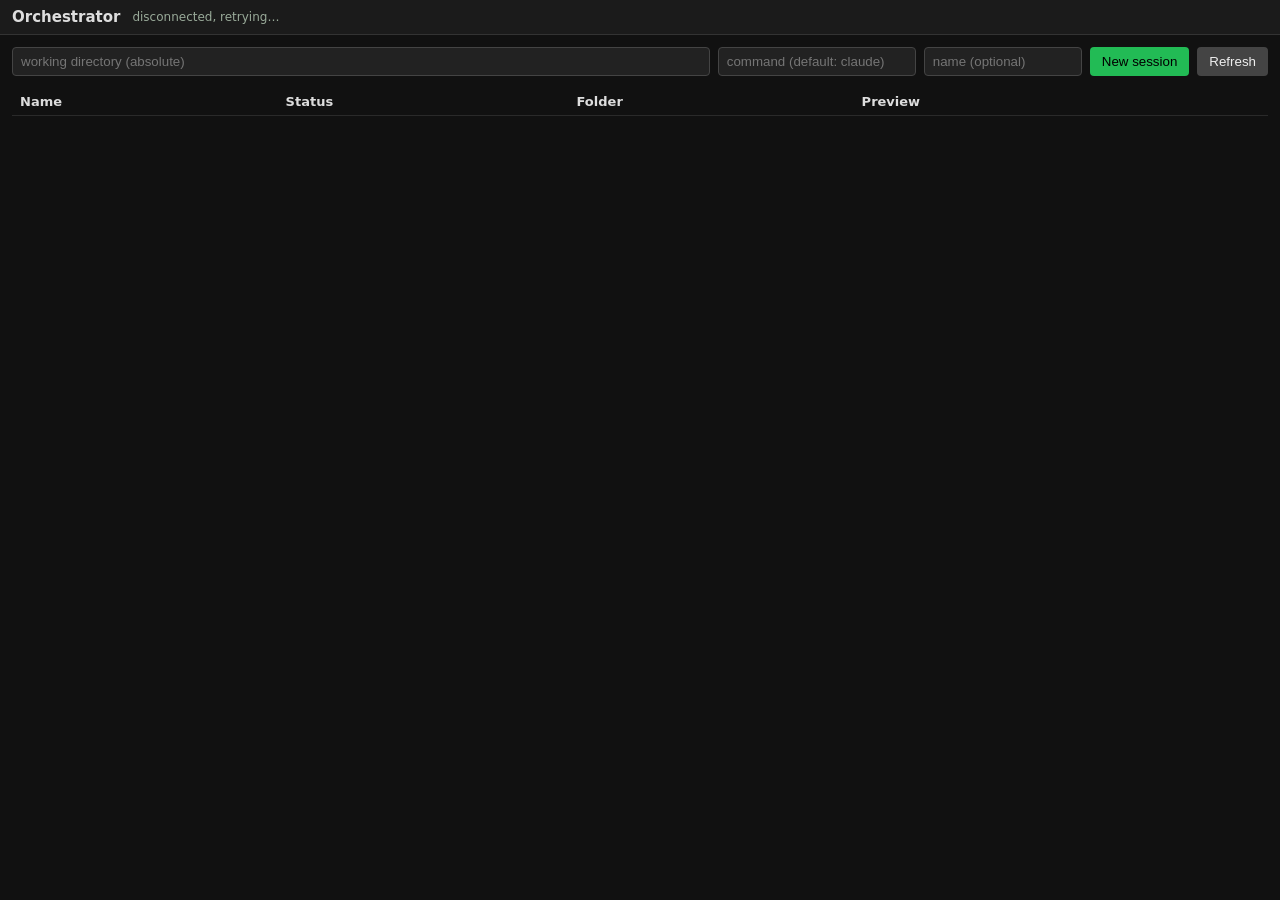
<file: daemon/web/index.html>
<!doctype html>
<html lang="en">
<head>
<meta charset="utf-8">
<meta name="viewport" content="width=device-width, initial-scale=1">
<title>Orchestrator debug</title>
<link rel="stylesheet" href="static/xterm.css">
<style>
  :root { color-scheme: dark; }
  body { margin: 0; font: 14px system-ui, sans-serif; background: #111; color: #ddd; }
  header { display: flex; gap: 12px; align-items: center; padding: 8px 12px; background: #1b1b1b; border-bottom: 1px solid #333; }
  header h1 { font-size: 15px; margin: 0; }
  #status { font-size: 12px; color: #9a9; }
  main { padding: 12px; }
  form { display: flex; gap: 8px; margin-bottom: 12px; flex-wrap: wrap; }
  input { background: #222; color: #eee; border: 1px solid #444; padding: 6px 8px; border-radius: 4px; }
  input[name=cwd] { flex: 1; min-width: 260px; }
  button { background: #2b5; color: #000; border: 0; padding: 6px 12px; border-radius: 4px; cursor: pointer; }
  button.secondary { background: #444; color: #eee; }
  button.danger { background: #b33; color: #fff; }
  table { width: 100%; border-collapse: collapse; }
  td, th { text-align: left; padding: 6px 8px; border-bottom: 1px solid #2a2a2a; font-size: 13px; }
  .st { padding: 2px 6px; border-radius: 3px; font-size: 11px; text-transform: uppercase; }
  .st.running { background: #264; } .st.waiting { background: #a60; } .st.exited { background: #444; } .st.stale { background: #633; }
  .preview { color: #888; font-family: ui-monospace, monospace; font-size: 12px; max-width: 420px; overflow: hidden; white-space: nowrap; text-overflow: ellipsis; }
  #term-view { display: none; position: fixed; inset: 0; background: #000; flex-direction: column; }
  #term-bar { display: flex; gap: 8px; align-items: center; padding: 6px 10px; background: #1b1b1b; }
  #term { flex: 1; padding: 4px; }
  #term-view.open { display: flex; }
</style>
</head>
<body>
<header>
  <h1>Orchestrator</h1>
  <span id="status">connecting…</span>
  <span id="hostinfo" style="font-size:12px;color:#888"></span>
</header>
<main>
  <form id="create">
    <input name="cwd" placeholder="working directory (absolute)" required>
    <input name="cmd" placeholder="command (default: claude)" style="width:180px">
    <input name="name" placeholder="name (optional)" style="width:140px">
    <button type="submit">New session</button>
    <button type="button" class="secondary" id="refresh">Refresh</button>
  </form>
  <table>
    <thead><tr><th>Name</th><th>Status</th><th>Folder</th><th>Preview</th><th></th></tr></thead>
    <tbody id="sessions"></tbody>
  </table>
</main>
<div id="term-view">
  <div id="term-bar">
    <button class="secondary" id="back">← Sessions</button>
    <strong id="term-title"></strong>
    <span id="term-status" class="st"></span>
    <span style="flex:1"></span>
    <button class="secondary" id="send-esc">Esc</button>
    <button class="secondary" id="send-ctrlc">Ctrl-C</button>
    <button class="secondary" id="send-shifttab">Shift-Tab</button>
    <button class="danger" id="kill">Kill</button>
  </div>
  <div id="term"></div>
</div>
<script src="static/xterm.js"></script>
<script src="static/addon-fit.js"></script>
<script src="app.js"></script>
</body>
</html>
</file>
<file: daemon/web/static/xterm.css>
/**
 * Copyright (c) 2014 The xterm.js authors. All rights reserved.
 * Copyright (c) 2012-2013, Christopher Jeffrey (MIT License)
 * https://github.com/chjj/term.js
 * @license MIT
 *
 * Permission is hereby granted, free of charge, to any person obtaining a copy
 * of this software and associated documentation files (the "Software"), to deal
 * in the Software without restriction, including without limitation the rights
 * to use, copy, modify, merge, publish, distribute, sublicense, and/or sell
 * copies of the Software, and to permit persons to whom the Software is
 * furnished to do so, subject to the following conditions:
 *
 * The above copyright notice and this permission notice shall be included in
 * all copies or substantial portions of the Software.
 *
 * THE SOFTWARE IS PROVIDED "AS IS", WITHOUT WARRANTY OF ANY KIND, EXPRESS OR
 * IMPLIED, INCLUDING BUT NOT LIMITED TO THE WARRANTIES OF MERCHANTABILITY,
 * FITNESS FOR A PARTICULAR PURPOSE AND NONINFRINGEMENT. IN NO EVENT SHALL THE
 * AUTHORS OR COPYRIGHT HOLDERS BE LIABLE FOR ANY CLAIM, DAMAGES OR OTHER
 * LIABILITY, WHETHER IN AN ACTION OF CONTRACT, TORT OR OTHERWISE, ARISING FROM,
 * OUT OF OR IN CONNECTION WITH THE SOFTWARE OR THE USE OR OTHER DEALINGS IN
 * THE SOFTWARE.
 *
 * Originally forked from (with the author's permission):
 *   Fabrice Bellard's javascript vt100 for jslinux:
 *   http://bellard.org/jslinux/
 *   Copyright (c) 2011 Fabrice Bellard
 *   The original design remains. The terminal itself
 *   has been extended to include xterm CSI codes, among
 *   other features.
 */

/**
 *  Default styles for xterm.js
 */

.xterm {
    cursor: text;
    position: relative;
    user-select: none;
    -ms-user-select: none;
    -webkit-user-select: none;
}

.xterm.focus,
.xterm:focus {
    outline: none;
}

.xterm .xterm-helpers {
    position: absolute;
    top: 0;
    /**
     * The z-index of the helpers must be higher than the canvases in order for
     * IMEs to appear on top.
     */
    z-index: 5;
}

.xterm .xterm-helper-textarea {
    padding: 0;
    border: 0;
    margin: 0;
    /* Move textarea out of the screen to the far left, so that the cursor is not visible */
    position: absolute;
    opacity: 0;
    left: -9999em;
    top: 0;
    width: 0;
    height: 0;
    z-index: -5;
    /** Prevent wrapping so the IME appears against the textarea at the correct position */
    white-space: nowrap;
    overflow: hidden;
    resize: none;
}

.xterm .composition-view {
    /* TODO: Composition position got messed up somewhere */
    background: #000;
    color: #FFF;
    display: none;
    position: absolute;
    white-space: nowrap;
    z-index: 1;
}

.xterm .composition-view.active {
    display: block;
}

.xterm .xterm-viewport {
    /* On OS X this is required in order for the scroll bar to appear fully opaque */
    background-color: #000;
    overflow-y: scroll;
    cursor: default;
    position: absolute;
    right: 0;
    left: 0;
    top: 0;
    bottom: 0;
}

.xterm .xterm-screen {
    position: relative;
}

.xterm .xterm-screen canvas {
    position: absolute;
    left: 0;
    top: 0;
}

.xterm .xterm-scroll-area {
    visibility: hidden;
}

.xterm-char-measure-element {
    display: inline-block;
    visibility: hidden;
    position: absolute;
    top: 0;
    left: -9999em;
    line-height: normal;
}

.xterm.enable-mouse-events {
    /* When mouse events are enabled (eg. tmux), revert to the standard pointer cursor */
    cursor: default;
}

.xterm.xterm-cursor-pointer,
.xterm .xterm-cursor-pointer {
    cursor: pointer;
}

.xterm.column-select.focus {
    /* Column selection mode */
    cursor: crosshair;
}

.xterm .xterm-accessibility:not(.debug),
.xterm .xterm-message {
    position: absolute;
    left: 0;
    top: 0;
    bottom: 0;
    right: 0;
    z-index: 10;
    color: transparent;
    pointer-events: none;
}

.xterm .xterm-accessibility-tree:not(.debug) *::selection {
  color: transparent;
}

.xterm .xterm-accessibility-tree {
  user-select: text;
  white-space: pre;
}

.xterm .live-region {
    position: absolute;
    left: -9999px;
    width: 1px;
    height: 1px;
    overflow: hidden;
}

.xterm-dim {
    /* Dim should not apply to background, so the opacity of the foreground color is applied
     * explicitly in the generated class and reset to 1 here */
    opacity: 1 !important;
}

.xterm-underline-1 { text-decoration: underline; }
.xterm-underline-2 { text-decoration: double underline; }
.xterm-underline-3 { text-decoration: wavy underline; }
.xterm-underline-4 { text-decoration: dotted underline; }
.xterm-underline-5 { text-decoration: dashed underline; }

.xterm-overline {
    text-decoration: overline;
}

.xterm-overline.xterm-underline-1 { text-decoration: overline underline; }
.xterm-overline.xterm-underline-2 { text-decoration: overline double underline; }
.xterm-overline.xterm-underline-3 { text-decoration: overline wavy underline; }
.xterm-overline.xterm-underline-4 { text-decoration: overline dotted underline; }
.xterm-overline.xterm-underline-5 { text-decoration: overline dashed underline; }

.xterm-strikethrough {
    text-decoration: line-through;
}

.xterm-screen .xterm-decoration-container .xterm-decoration {
	z-index: 6;
	position: absolute;
}

.xterm-screen .xterm-decoration-container .xterm-decoration.xterm-decoration-top-layer {
	z-index: 7;
}

.xterm-decoration-overview-ruler {
    z-index: 8;
    position: absolute;
    top: 0;
    right: 0;
    pointer-events: none;
}

.xterm-decoration-top {
    z-index: 2;
    position: relative;
}
</file>
